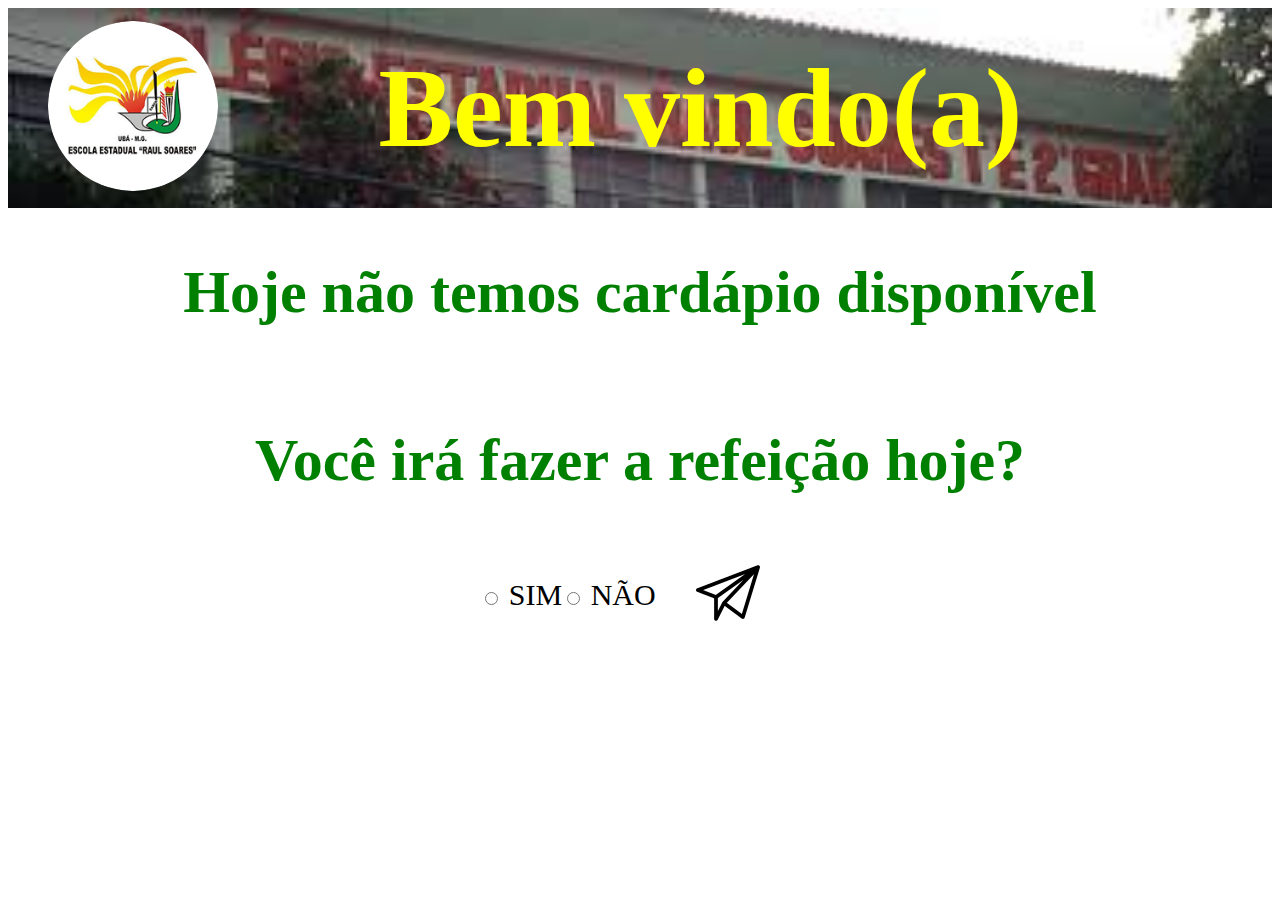
<file: index.html>
<!DOCTYPE html>
<html lang="en">

<head>
    <meta charset="UTF-8">
    <meta name="viewport" content="width=device-width, initial-scale=1.0">
    <title>Cardápio</title>
    <link rel="stylesheet" href="style.css">
</head>

<body>
    <header>
        <figure>

            <img src="img/logo.png" alt="logo da escola">
        </figure>
        <div>

            <h1>Bem vindo(a)</h1>
        </div>



    </header>
    <main>




    </main>
            <footer>
                <form>
                    <h2>Você irá fazer a refeição hoje?</h2>
                    <div>
                        <label><input type="radio" name="radio" value="yes" /> SIM</label>

                        <label><input type="radio" name="radio" value="no" /> NÃO</label>
                        <figure>

                            <img src="img/enviar.png">
                        </figure>
                    </div>
                </form>
            </footer>
            <script src='script.js' type='module'></script>
</body>

</html>
</file>
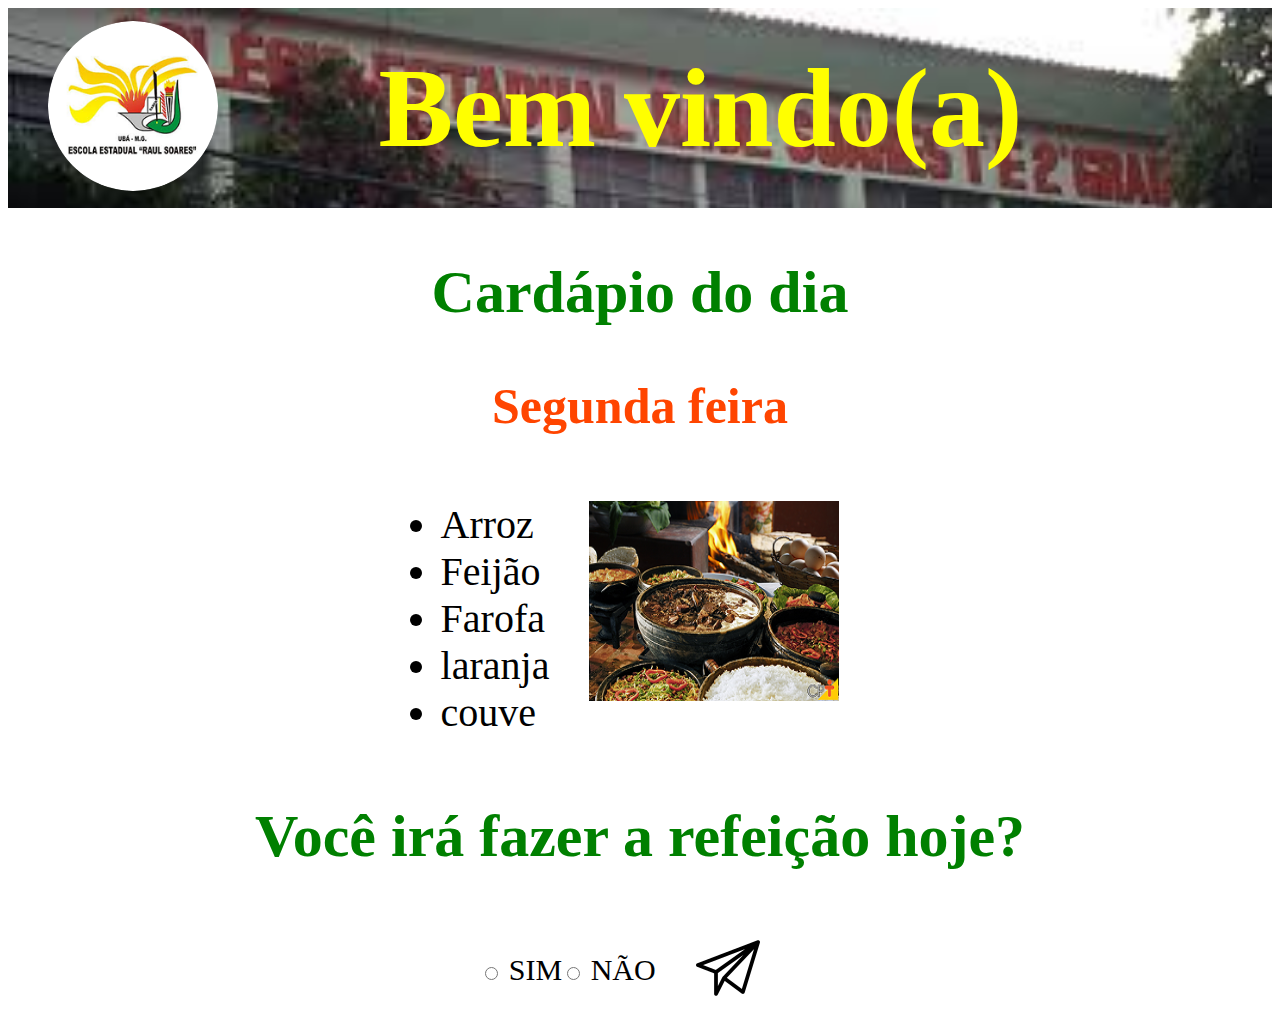
<file: projeto03.html>
<!DOCTYPE html>
<html lang="en">

<head>
    <meta charset="UTF-8">
    <meta name="viewport" content="width=device-width, initial-scale=1.0">
    <title>Cardápio</title>
    <link rel="stylesheet" href="style.css">
</head>

<body>
    <header>
        <figure>
           
            <img src="img/logo.png" alt="logo da escola">
        </figure>
        <div>

            <h1>Bem vindo(a)</h1>
        </div>



    </header>


    <h2>Cardápio do dia</h2>
    <h3>Segunda feira</h3>
    <section>
        <ul>
            <li>Arroz</li>
            <li>Feijão</li>
            <li>Farofa</li>
            <li>laranja</li>
            <li>couve</li>

        </ul>
        <figure>
            <img src="img/image 3.png">
        </figure>
    </section>
    <form>
        <h2>Você irá fazer a refeição hoje?</h2>
        <div>
            <label><input type="radio" name="radio" value="yes" /> SIM</label>

            <label><input type="radio" name="radio" value="no" /> NÃO</label>
            <figure>
                
                <img src="img/enviar.png">
            </figure>
        </div>
    </form>

</body>

</html>
</file>
<file: style.css>
header{
    background-image:url("img/img-fundo.jpg");
    background-repeat: no-repeat;
    background-size: cover;
    background-position: top;
    background-attachment: scroll;
    height: 200px;
    width: 100%;
    display: flex;
    align-items:center;
    justify-content:flex-start;

}
header img{
    border-radius: 50%;
    height: 170px;
    width: 170px;
}
header div{
    width: 70%;
    text-align: center;
}
h1{
    font-size: 7em;
    color:yellow;
}
h2,h3{
    text-align: center;
}
h2{
    color:green;
    font-size: 60px;
}
h3{
    color:orangered;
    font-size: 50px;
}
li{
    color:black;
    font-size:40px;
}
label,button{
    font-size: 30px;
}
form h3{
    color:red;
}
section{
    display:flex;
    justify-content: center;
}
section img{
    min-height: 200px;
    width: 250px;
}
form{
    text-align: center;
    display: flex;
    flex-direction: column;
    align-items: center;
}
form div{
    display: flex;
    justify-items: center;
    align-items: center;
    align-content: center;
}
</file>
